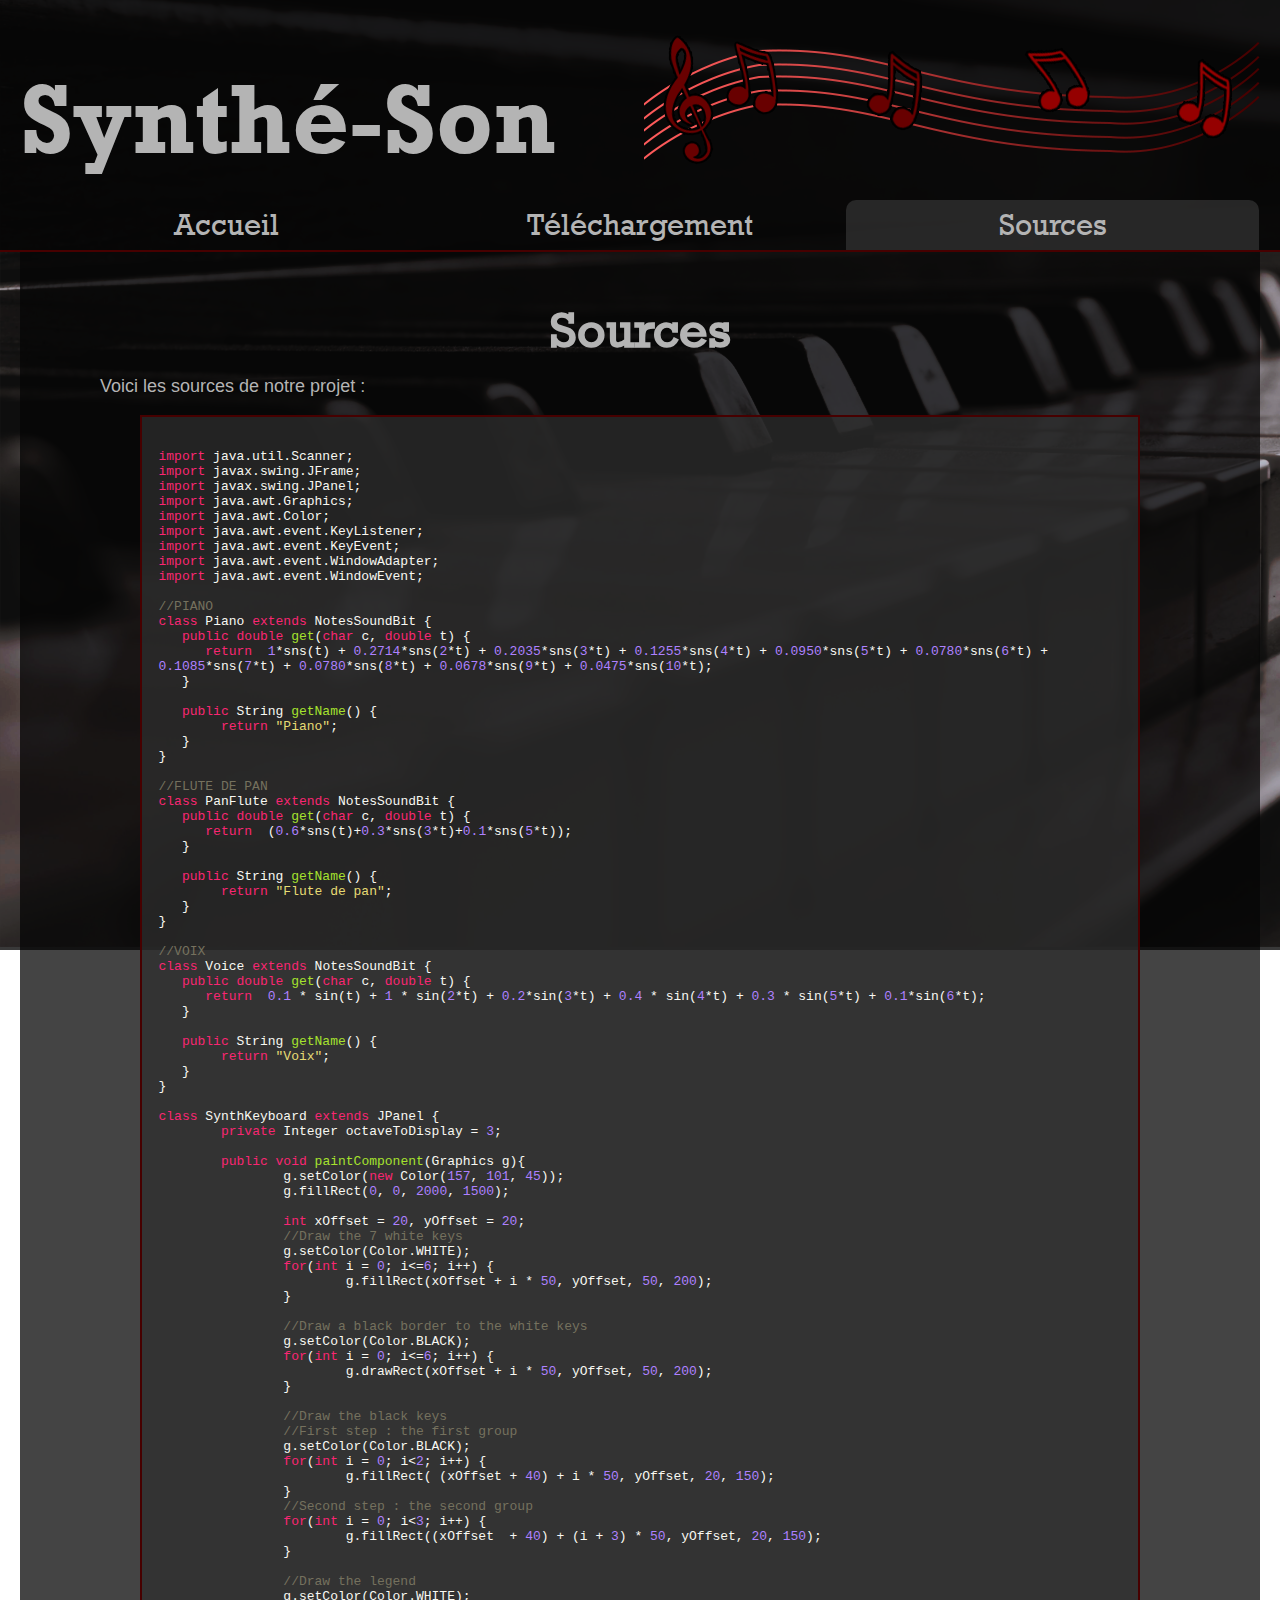
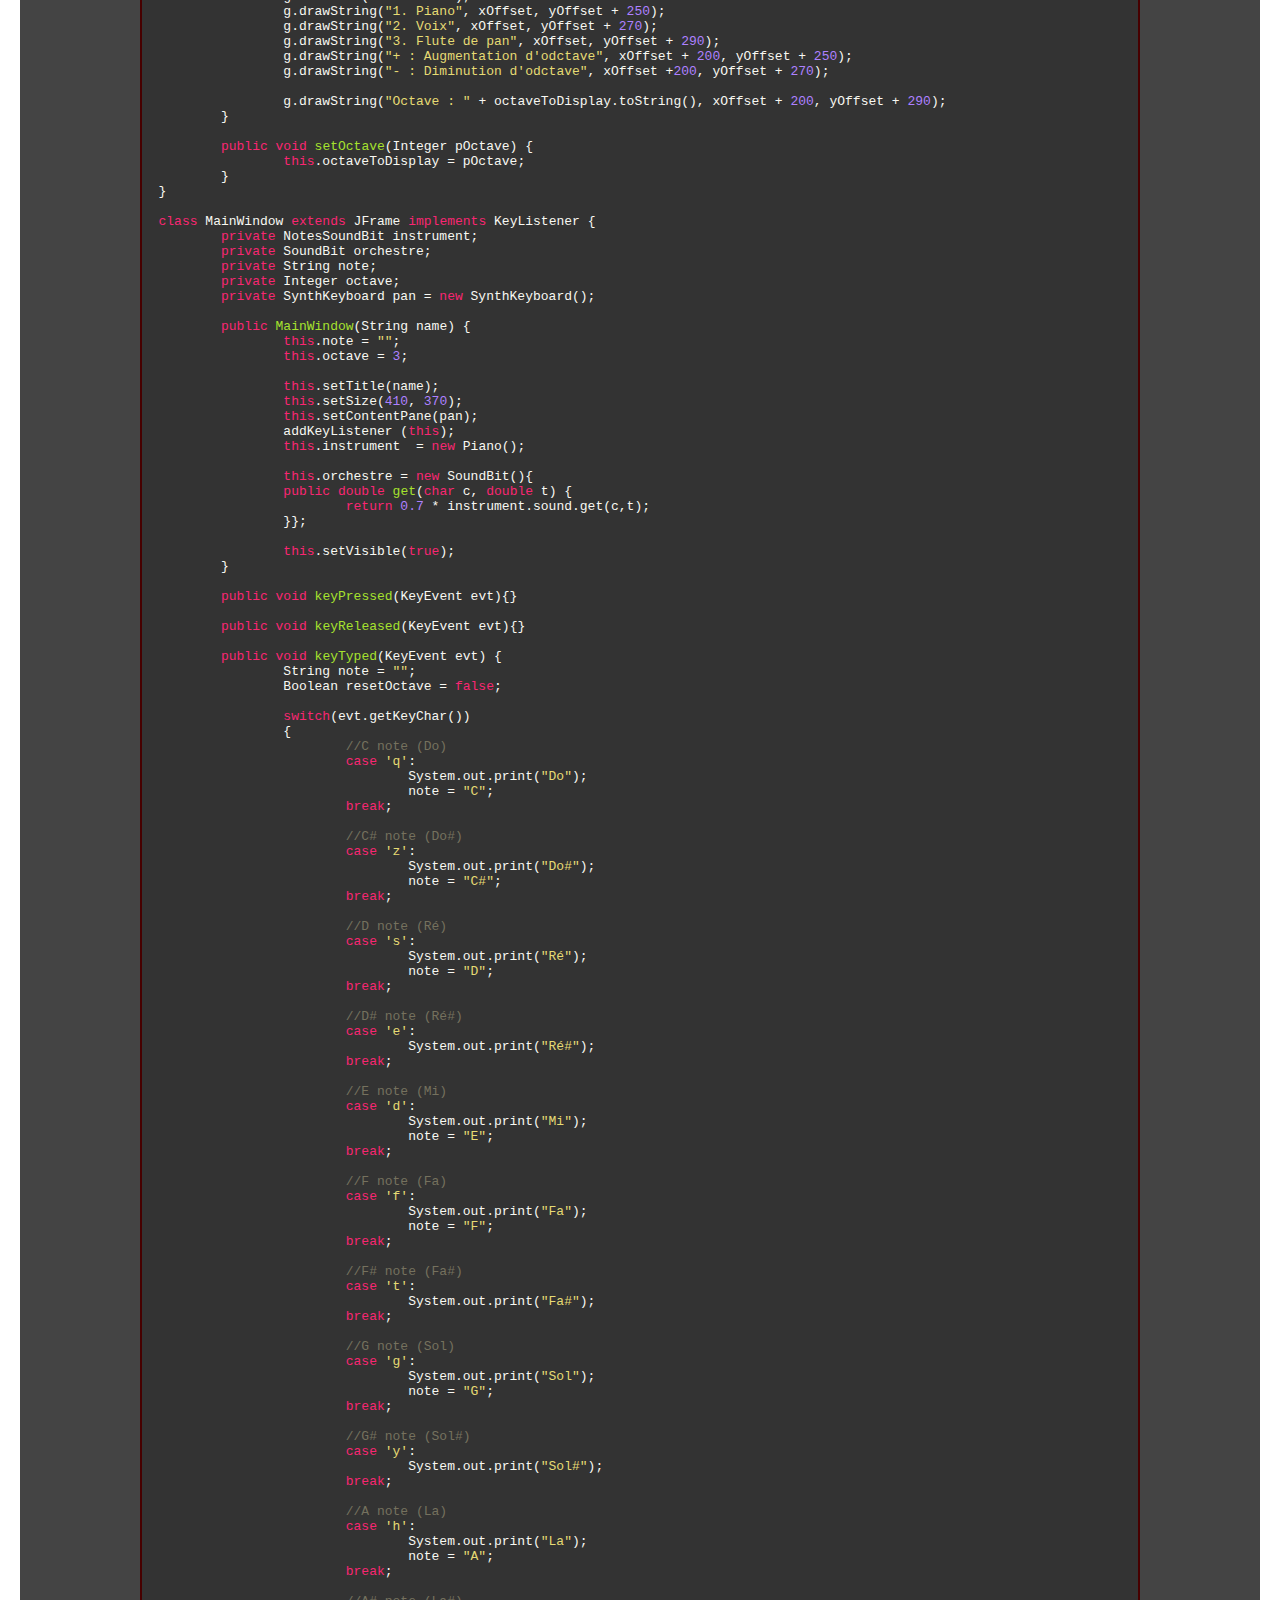
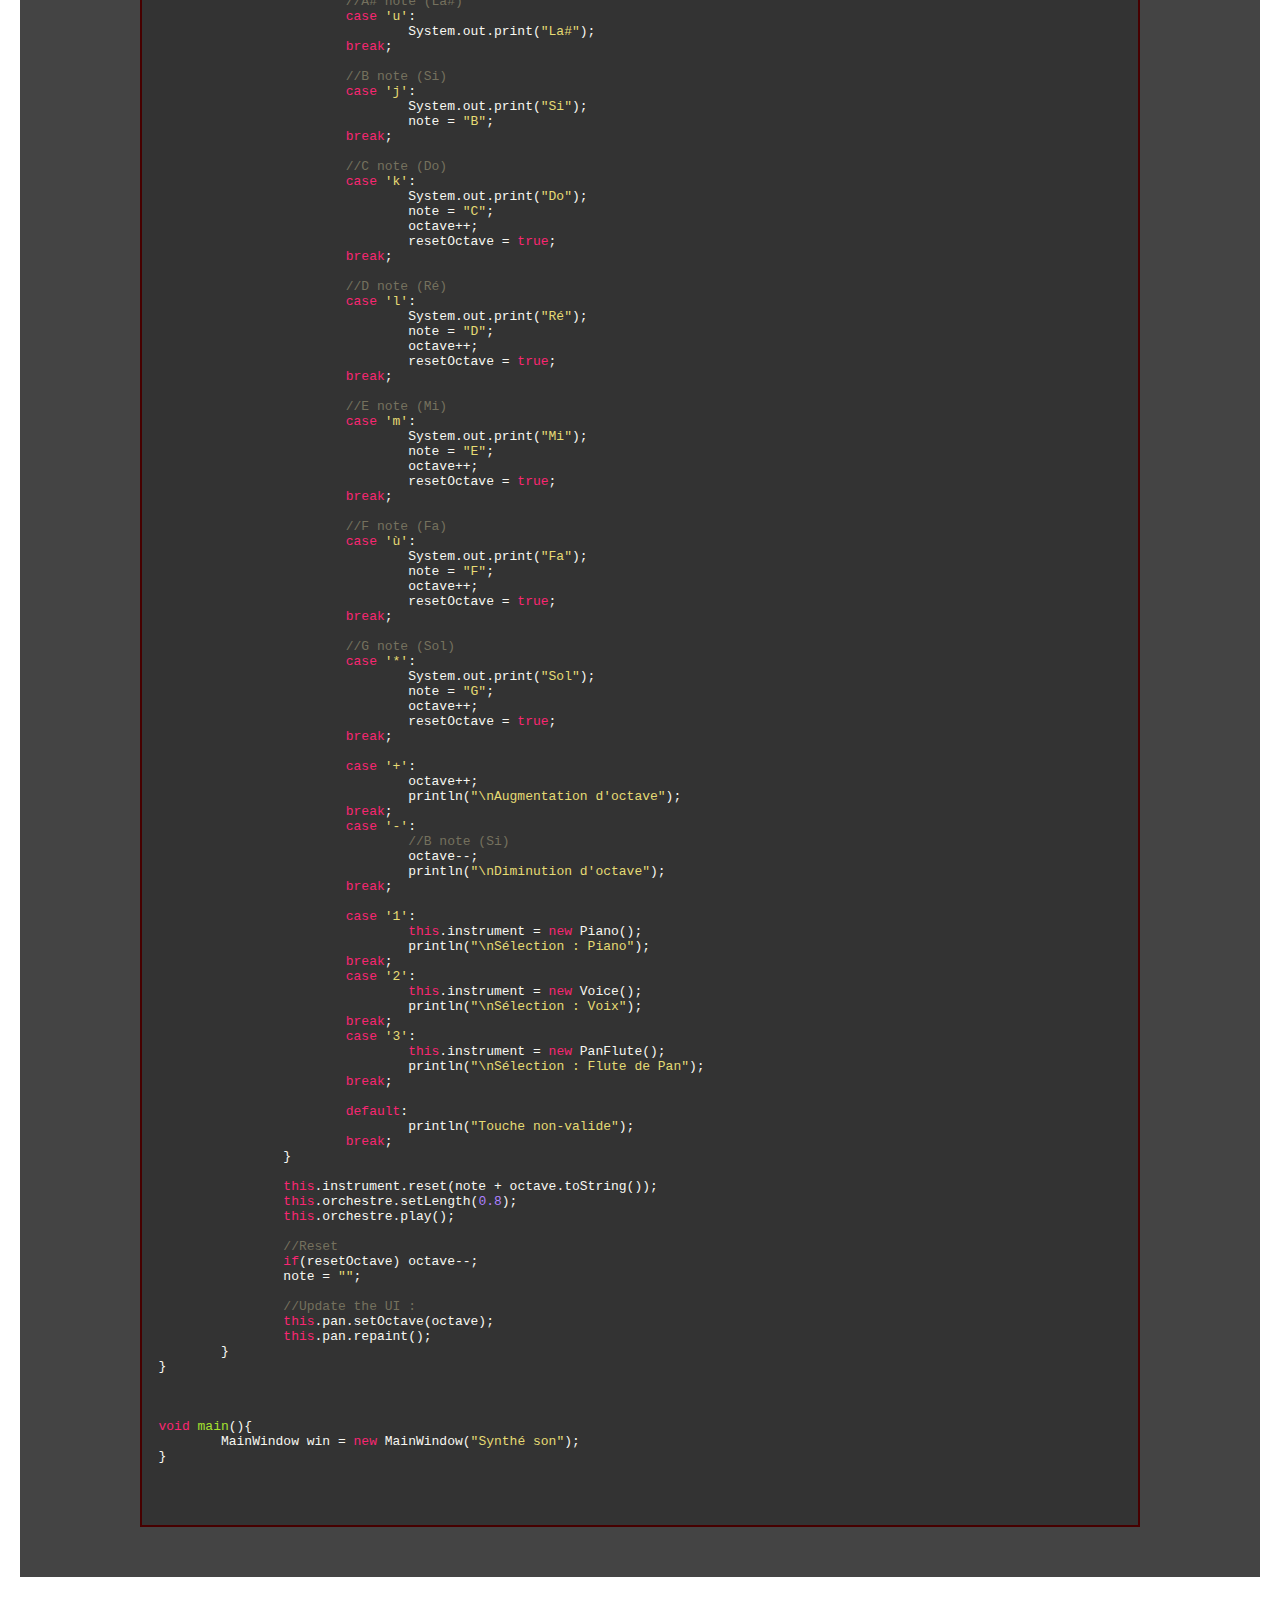
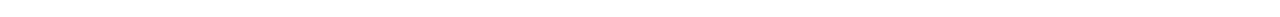
<file: pages/source.html>
<!DOCTYPE html>
<html>
	<head>
		<meta charset="utf-8" />
		<link rel="stylesheet" type="text/css" href="../style.css" />
        <link rel="stylesheet" href="../js/styles/monokai-sublime.css">
        <script src="../js/highlight.pack.js"></script>
        <script>hljs.initHighlightingOnLoad();</script>
		<title>Synthe Son - Sources</title>
	</head>

	<body>
		<header>
			<div class="wrapper">
				<h1>Synthé-Son</h1>
			</div>
		</header>
		<nav>
			<ul class="wrapper">
				<li><a href="../index.html">Accueil</a></li>
				<li><a href="../files/SonSynthe.jar">Téléchargement</a></li>
				<li class="active">Sources</li>
			</ul>
		</nav>

		<div id="content" class="wrapper">
			<h2>Sources</h2>

			<p>Voici les sources de notre projet :</p>
			<pre>	
<code class="java">import java.util.Scanner;
import javax.swing.JFrame;
import javax.swing.JPanel;
import java.awt.Graphics;
import java.awt.Color;
import java.awt.event.KeyListener;
import java.awt.event.KeyEvent;
import java.awt.event.WindowAdapter;
import java.awt.event.WindowEvent;

//PIANO
class Piano extends NotesSoundBit {
   public double get(char c, double t) {
      return  1*sns(t) + 0.2714*sns(2*t) + 0.2035*sns(3*t) + 0.1255*sns(4*t) + 0.0950*sns(5*t) + 0.0780*sns(6*t) + 0.1085*sns(7*t) + 0.0780*sns(8*t) + 0.0678*sns(9*t) + 0.0475*sns(10*t);
   }

   public String getName() {
   	return "Piano";
   }
}

//FLUTE DE PAN
class PanFlute extends NotesSoundBit {
   public double get(char c, double t) {
      return  (0.6*sns(t)+0.3*sns(3*t)+0.1*sns(5*t));
   }

   public String getName() {
   	return "Flute de pan";
   }
}

//VOIX
class Voice extends NotesSoundBit {
   public double get(char c, double t) {
      return  0.1 * sin(t) + 1 * sin(2*t) + 0.2*sin(3*t) + 0.4 * sin(4*t) + 0.3 * sin(5*t) + 0.1*sin(6*t);
   }

   public String getName() {
   	return "Voix";
   }
}

class SynthKeyboard extends JPanel {
	private Integer octaveToDisplay = 3;
	
	public void paintComponent(Graphics g){
		g.setColor(new Color(157, 101, 45));
		g.fillRect(0, 0, 2000, 1500);
		
		int xOffset = 20, yOffset = 20;
		//Draw the 7 white keys
		g.setColor(Color.WHITE);
		for(int i = 0; i&lt;=6; i++) {
			g.fillRect(xOffset + i * 50, yOffset, 50, 200);
		}

		//Draw a black border to the white keys
		g.setColor(Color.BLACK);
		for(int i = 0; i&lt;=6; i++) {
			g.drawRect(xOffset + i * 50, yOffset, 50, 200);
		}

		//Draw the black keys
		//First step : the first group
		g.setColor(Color.BLACK);
		for(int i = 0; i&lt;2; i++) {
			g.fillRect( (xOffset + 40) + i * 50, yOffset, 20, 150);
		}
		//Second step : the second group
		for(int i = 0; i&lt;3; i++) {
			g.fillRect((xOffset  + 40) + (i + 3) * 50, yOffset, 20, 150);
		}

		//Draw the legend
		g.setColor(Color.WHITE);
		g.drawString("1. Piano", xOffset, yOffset + 250);
		g.drawString("2. Voix", xOffset, yOffset + 270);
		g.drawString("3. Flute de pan", xOffset, yOffset + 290);
		g.drawString("+ : Augmentation d'odctave", xOffset + 200, yOffset + 250);
		g.drawString("- : Diminution d'odctave", xOffset +200, yOffset + 270);
		
		g.drawString("Octave : " + octaveToDisplay.toString(), xOffset + 200, yOffset + 290);
	} 

	public void setOctave(Integer pOctave) {
		this.octaveToDisplay = pOctave;
	}
}

class MainWindow extends JFrame implements KeyListener {
	private NotesSoundBit instrument;
	private SoundBit orchestre;
	private String note;
	private Integer octave;
	private SynthKeyboard pan = new SynthKeyboard();
	
	public MainWindow(String name) {
		this.note = "";
		this.octave = 3;
		
		this.setTitle(name);
		this.setSize(410, 370);
		this.setContentPane(pan);
		addKeyListener (this);
		this.instrument  = new Piano();

		this.orchestre = new SoundBit(){
		public double get(char c, double t) {
 			return 0.7 * instrument.sound.get(c,t);
		}};
		
		this.setVisible(true);
	}

	public void keyPressed(KeyEvent evt){}

	public void keyReleased(KeyEvent evt){} 

	public void keyTyped(KeyEvent evt) {
		String note = "";
		Boolean resetOctave = false;
		
		switch(evt.getKeyChar())
		{
			//C note (Do)
			case 'q':
				System.out.print("Do");
				note = "C";
			break;

			//C# note (Do#)
			case 'z':
				System.out.print("Do#");
				note = "C#";
			break;
			
			//D note (Ré)
			case 's':
				System.out.print("Ré");
				note = "D";
			break;
			
			//D# note (Ré#)
			case 'e':
				System.out.print("Ré#");
			break;

			//E note (Mi)
			case 'd':
				System.out.print("Mi");
				note = "E";
			break;

			//F note (Fa)
			case 'f':
				System.out.print("Fa");
				note = "F";
			break;

			//F# note (Fa#)
			case 't':
				System.out.print("Fa#");
			break;

			//G note (Sol)
			case 'g':
				System.out.print("Sol");
				note = "G";
			break;

			//G# note (Sol#)
			case 'y':
				System.out.print("Sol#");
			break;

			//A note (La)
			case 'h':
				System.out.print("La");
				note = "A";
			break;
			
			//A# note (La#)
			case 'u':
				System.out.print("La#");
			break;

			//B note (Si)
			case 'j':
				System.out.print("Si");
				note = "B";
			break;

			//C note (Do)
			case 'k':
				System.out.print("Do");
				note = "C";
				octave++;
				resetOctave = true;
			break;
			
			//D note (Ré)
			case 'l':
				System.out.print("Ré");
				note = "D";
				octave++;
				resetOctave = true;
			break;
			
			//E note (Mi)
			case 'm':
				System.out.print("Mi");
				note = "E";
				octave++;
				resetOctave = true;
			break;
			
			//F note (Fa)
			case 'ù':
				System.out.print("Fa");
				note = "F";
				octave++;
				resetOctave = true;
			break;
			
			//G note (Sol)
			case '*':
				System.out.print("Sol");
				note = "G";
				octave++;
				resetOctave = true;
			break;

			case '+':
				octave++;
				println("\nAugmentation d'octave");
			break;
			case '-':
				//B note (Si)
				octave--;
				println("\nDiminution d'octave");
			break;

			case '1':
				this.instrument = new Piano();
				println("\nSélection : Piano");
			break;
			case '2':
				this.instrument = new Voice();
				println("\nSélection : Voix");
			break;
			case '3':
				this.instrument = new PanFlute();
				println("\nSélection : Flute de Pan");
			break;

			default:
				println("Touche non-valide");
			break;
		}
		
		this.instrument.reset(note + octave.toString());
		this.orchestre.setLength(0.8);
		this.orchestre.play();

		//Reset
		if(resetOctave) octave--;
		note = "";

		//Update the UI :
		this.pan.setOctave(octave);
		this.pan.repaint();
	}
}



void main(){
	MainWindow win = new MainWindow("Synthé son");
}
				</code>
			</pre>
		</div>
	</body>
</html>
</file>
<file: style.css>
@font-face {
	font-family: 'RockwellBold';
	src: url('fonts/ROCKB.TTF');
}

@font-face {
	font-family: 'Rockwell';
	src: url('fonts/ROCK.TTF');
}

body {
	background: url('img/css/background.png') no-repeat center fixed;
	background-size: cover;
	margin: 0 0 20px 0;
	padding: 0 0 20px 0;
}

a {
	color: inherit;
	text-decoration: inherit;
}
img {
	border: 2px solid #470000;
}

.wrapper {
	width: 1240px;
	margin: auto;
}

.float_left {
	margin: 0 10px 10px 0;
	float: left;
}

.float_right {
	float: right;
}

header {
	margin: 0;
	padding: 0;
	background: rgba(5, 5, 5, 0.90);
	height: 200px;
}

header h1 {
	margin: 0;
	padding: 20px 0 0 0;
	line-height: 200px;
	font-family: 'RockwellBold', Arial, sans-serif;
	font-size: 100px;
	color: #b4b4b4;
}

header .wrapper {
	background: url('img/css/HeaderBackground.png') no-repeat right center;
	height: 200px;
}

nav {
	height: 50px;
	background: rgba(5, 5, 5, 0.90);
	font-size: 0;
	border-bottom: 2px solid #470000;
}

nav ul {
	list-style: none;
	padding: 0;
}

nav ul li {
	display: inline-block;
	font-size: 30px;
	font-family: 'Rockwell', Arial, sans-serif;
	color: #b4b4b4;
	text-align: center;
	width: 413px;
	line-height: 50px;
	
	border-top-left-radius: 10px;
	border-top-right-radius: 10px;
}
nav ul li:hover{
	background-color: rgba(60, 60, 60, 0.75);
	transition-duration: .6s;
	transition-timing-function: ease-out;

}
nav ul .active {
	background: rgba(50, 50, 50, 0.75);
}

#content {
	box-sizing: border-box;
	background: rgba(5, 5, 5, 0.75);
	padding: 50px;
	font-family: "Rockwell", Arial, sans-serif;
	color: #b4b4b4;
}

#content h2 {
	margin: 0;
	padding: 0;
	font-size: 50px;
	text-align: center;
}

#content h3 {
	font-size: 36px;
	text-align: left;
}

#content h4 {
	font-size: 26px;
	text-align: left;
}

#content p {
	font-size: 18px;
	font-family: Arial, sans-serif;
	text-align: justify;
	text-indent: 30px;
}

#content ol {
	font-size: 18px;
	font-family: Arial, sans-serif;
}

#content pre {
	width: 1000px;
	margin: auto;
	background: rgba(45, 45, 45, 0.75);
	padding: 10px;
	box-sizing: border-box;
	border: 2px solid #470000;
	white-space: pre-wrap;
}
</file>
<file: js/styles/monokai-sublime.css>
/*

Monokai Sublime style. Derived from Monokai by noformnocontent http://nn.mit-license.org/

*/

.hljs {
  display: block;
  overflow-x: auto;
  padding: 0.5em;
  background: none;
}

.hljs,
.hljs-tag,
.hljs-subst {
  color: #f8f8f2;
}

.hljs-strong,
.hljs-emphasis {
  color: #a8a8a2;
}

.hljs-bullet,
.hljs-quote,
.hljs-number,
.hljs-regexp,
.hljs-literal,
.hljs-link {
  color: #ae81ff;
}

.hljs-code,
.hljs-title,
.hljs-section,
.hljs-selector-class {
  color: #a6e22e;
}

.hljs-strong {
  font-weight: bold;
}

.hljs-emphasis {
  font-style: italic;
}

.hljs-keyword,
.hljs-selector-tag,
.hljs-name,
.hljs-attr {
  color: #f92672;
}

.hljs-symbol,
.hljs-attribute {
  color: #66d9ef;
}

.hljs-params,
.hljs-class .hljs-title {
  color: #f8f8f2;
}

.hljs-string,
.hljs-type,
.hljs-built_in,
.hljs-builtin-name,
.hljs-selector-id,
.hljs-selector-attr,
.hljs-selector-pseudo,
.hljs-addition,
.hljs-variable,
.hljs-template-variable {
  color: #e6db74;
}

.hljs-comment,
.hljs-deletion,
.hljs-meta {
  color: #75715e;
}
</file>
